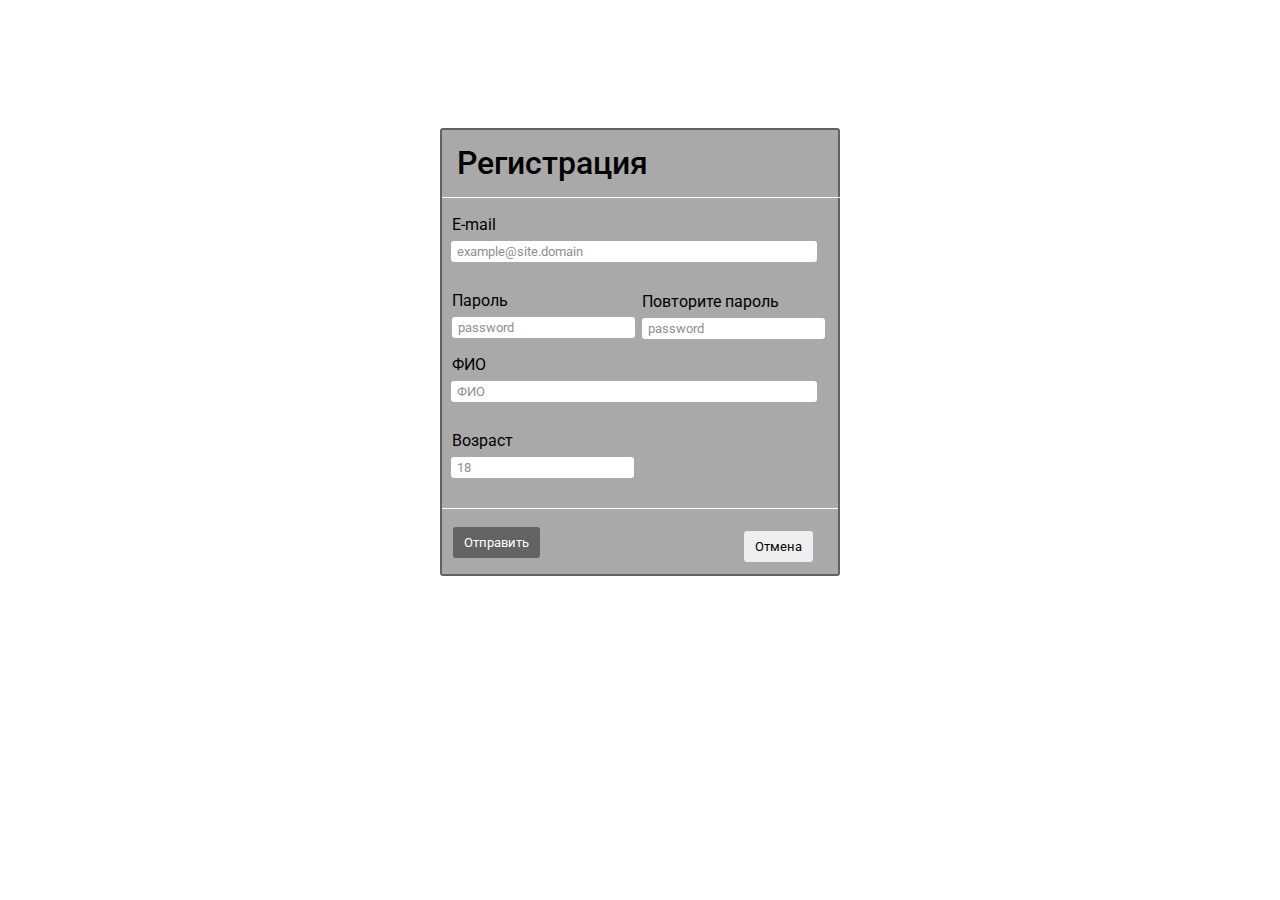
<file: 2/index.html>
<!DOCTYPE html>
<html lang="en">
<head>
	<meta charset="UTF-8">
	<meta name="viewport" content="width=device-width, initial-scale=1.0">
	<title>Форма Регистрации</title>
	<link rel="stylesheet" type="text/css" href="style.css">
</head>
<body>
	<main>
		<section>
			<div style="display: flex; justify-content: center; margin-top: 10%;" сlass="registration_name">
			 <form action="registration">
				<h1>Регистрация</h1>
				<label for="email">E-mail</label>
				<input class="position_wight" for="email" type="email" placeholder="example@site.domain">
				<label for="password">Пароль</label>
				<input class="pass" for="password" type="password" placeholder="password">
				<label class="passL"for="password_">Повторите пароль</label>
				<input class="pass1" for="password_"type="password" placeholder="password">
				<label for="FL_name">ФИО</label>
				<input class="position_wight" for="FL_name" type="text" placeholder="ФИО">
				<label for="age">Возраст</label>
				<input class="age" for="age" type="number" placeholder="18">
				<div class="line"></div>
				<button class="get" type="submit">Отправить</button>
				<button type="reset" class="canceling">Отмена</button>
			 </form>
			</div>
		</section>
	</main>
</body>
</html>
</file>
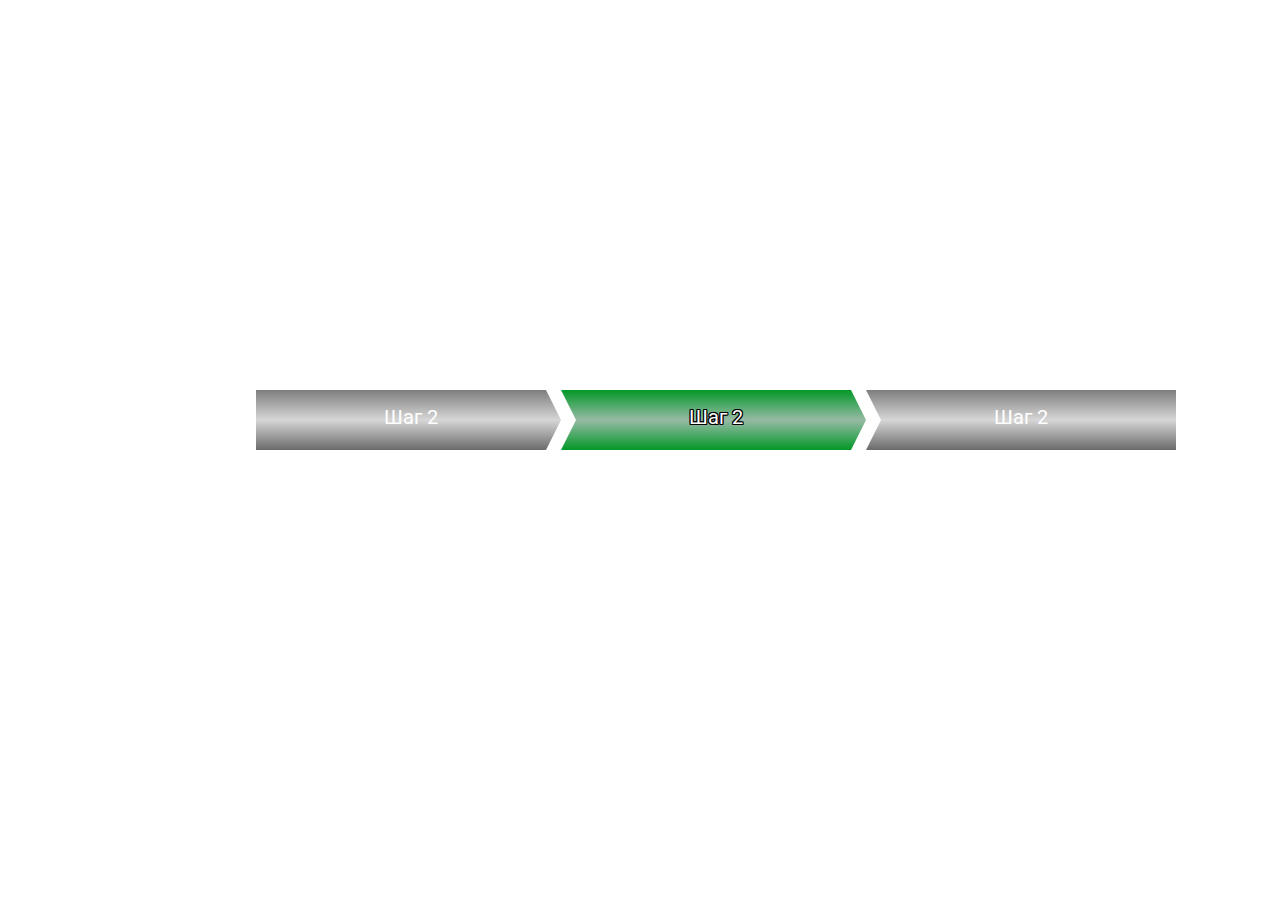
<file: 3/index.html>
<!DOCTYPE html>
<html lang="en">
<head>
	<meta charset="UTF-8">
	<meta name="viewport" content="width=device-width, initial-scale=1.0">
	<title>Document</title>
	<link rel="stylesheet" href="style.css">
</head>
<body>
	<div style="    top: 10%;display: flex;position: absolute; left: 20%; ">
	<div class="pointer_1">
	<div id="pointer"><p>Шаг 2</p></div>
	</div>
	<div class="pointer_2">
	<div id="pointer1"><p class="p">Шаг 2</p></div>
	</div>
	<div class="pointer_3">
	<div id="pointer2"><p>Шаг 2</p></div>
	</div>
	</div>
</body>
</html>
</file>
<file: 2/style.css>
@import url('https://fonts.googleapis.com/css2?family=Roboto:wght@500&display=swap');
@import url('https://fonts.googleapis.com/css2?family=Roboto&display=swap');
*{
	padding: 0;
	margin: 0;
	font-family: 'Roboto', sans-serif;
}
form{
	display: flex;
flex-direction: column;
align-items: flex-start;
position: relative;
width: 400px;
height: 448px;
background:#6262628c;
border: 2px solid #626262;
box-sizing: border-box;
border-radius: 3px;
}
h1{
	font-family: Roboto;
font-style: normal;
font-weight: 500;
font-size: 32px;
line-height: 37px;
display: block;
border-bottom: 1px solid white;
width: 100%;
padding: 15px;
font-family: 'Roboto', sans-serif;
}
.position_wight{
	    width: 360px;
    margin: 0px 17px 12px 9px;
    
}
label{
	    margin: 17px 10px 7px 10px;
}
input{
	border-radius: 1px;
	background-color: white;
	padding: 3px;
	border-radius: 3px;
	border:none;
}
.pass{
	margin:0px 1px 0px 10px
}
.pass1{
	    position: absolute;
    top: 188px;
    left: 200px;
}
.passL{
	position: absolute;
    top: 145px;
    left: 190px;
}
.age{
	margin: 0px 17px 12px 9px;
}
.line{
	    width: 100%;
    background: white;
    height: 1px;
    margin: 8px -9px 22px 0px;
    position: absolute;
    top: 370px;
}
button{
	 padding: 8px 11px;
	 margin: 10px;
}
.get{
	padding: 8px 11px;
    margin: 37px 37px 13px 11px;
    background: #00000069;
    color: white;
    border: none;
    border-radius: 3px
}
.canceling{
	position: absolute;
    border-radius: 3px;
    top: 391px;
    left: 292px;
    border:none;
}
input::placeholder{
	opacity: 0.8;
	padding: 3px;
}
.registration_name{
	display: flex;
	justify-content: center;
}
</file>
<file: 3/style.css>
@import url('https://fonts.googleapis.com/css2?family=Roboto:wght@500&display=swap');
*{
	margin: 0;
	padding: 0;
	font-family: 'Roboto', sans-serif;
	color:white;
	font-size:20px;
}
#pointer {
  width: 310px;
  height: 60px;
  position: relative;
  
  background: -webkit-linear-gradient(0deg, rgb(107, 107, 107), rgb(214, 214, 214) 50%, rgb(126, 126, 126));
background: -moz-linear-gradient(0deg, rgb(107, 107, 107), rgb(214, 214, 214) 50%, rgb(126, 126, 126));
background: linear-gradient(0deg, rgb(107, 107, 107), rgb(214, 214, 214) 50%, rgb(126, 126, 126));
text-align: center;
}

#pointer:before {
      content: "";
    position: absolute;
    right: -15px;
    bottom: 0;
    width: 20px;
    height: 0px;
    border-left: 15px solid transparent;
    border-top: 30px solid white;
    border-bottom: 30px solid white;
    background: -webkit-linear-gradient(90deg, rgb(107, 107, 107), rgb(214, 214, 214) 50%, rgb(126, 126, 126));
background: -moz-linear-gradient(90deg, rgb(107, 107, 107), rgb(214, 214, 214) 50%, rgb(126, 126, 126));
border-color: linear-gradient(90deg, rgb(107, 107, 107), rgb(214, 214, 214) 50%, rgb(126, 126, 126));
}
#pointer1 {
  width: 310px;
  height: 60px;
  position: relative;
  background: red;
  background: -webkit-linear-gradient(0deg, rgb(3, 152, 40), rgb(150, 186, 165) 50%, rgb(3, 152, 40));
background: -moz-linear-gradient(0deg, rgb(3, 152, 40), rgb(150, 186, 165) 50%, rgb(3, 152, 40));
background: linear-gradient(0deg, rgb(3, 152, 40), rgb(150, 186, 165) 50%, rgb(3, 152, 40));
text-align: center;
}
#pointer1:after {
    content: "";
    position: absolute;
   
    left: 0;
    bottom: 0;
    width: 0;
    height: 0;
    border-left: 15px solid white;
    border-top: 30px solid transparent;
    border-bottom: 30px solid transparent;
   
}
#pointer1:before {
        content: "";
    position: absolute;
    right: -15px;
    bottom: 0;
    width: 20px;
    height: 0px;
    border-left: 15px solid transparent;
    border-top: 30px solid white;
    border-bottom: 30px solid white;
    background: -webkit-linear-gradient(90deg, rgb(107, 107, 107), rgb(214, 214, 214) 50%, rgb(126, 126, 126));
}
#pointer2 {
  width: 310px;
  height: 60px;
  position: relative;
  background: red;
  background: -webkit-linear-gradient(0deg, rgb(107, 107, 107), rgb(214, 214, 214) 50%, rgb(126, 126, 126));
background: -moz-linear-gradient(0deg, rgb(107, 107, 107), rgb(214, 214, 214) 50%, rgb(126, 126, 126));
background: linear-gradient(0deg, rgb(107, 107, 107), rgb(214, 214, 214) 50%, rgb(126, 126, 126));
text-align: center;
}
#pointer2:after {
    content: "";
    position: absolute;
   
    left: 0;
    bottom: 0;
    width: 0;
    height: 0;
    border-left: 15px solid white;
    border-top: 30px solid transparent;
    border-bottom: 30px solid transparent;

}

.pointer_1{
	position: absolute;
	top: 300px;

}
.pointer_2{
position: absolute;
    top: 300px;
    left: 305px;
}
.pointer_3{
    position: absolute;
    top: 300px;
    left: 610px;
}
p {
	padding-top: 15px;
}
.p{
	text-shadow:0px 1px 0 rgb(0,0,0),0px -1px 0 rgb(0,0,0),1px 0px 0 rgb(0,0,0),-1px 0px 0 rgb(0,0,0),1px 1px 0 rgb(0,0,0),1px -1px 0 rgb(0,0,0),-1px 1px 0 rgb(0,0,0),-1px -1px 0 rgb(0,0,0);
-webkit-text-shadow:0px 1px 0 rgb(0,0,0),0px -1px 0 rgb(0,0,0),1px 0px 0 rgb(0,0,0),-1px 0px 0 rgb(0,0,0),1px 1px 0 rgb(0,0,0),1px -1px 0 rgb(0,0,0),-1px 1px 0 rgb(0,0,0),-1px -1px 0 rgb(0,0,0);
-moz-text-shadow:0px 1px 0 rgb(0,0,0),0px -1px 0 rgb(0,0,0),1px 0px 0 rgb(0,0,0),-1px 0px 0 rgb(0,0,0),1px 1px 0 rgb(0,0,0),1px -1px 0 rgb(0,0,0),-1px 1px 0 rgb(0,0,0),-1px -1px 0 rgb(0,0,0);
font-size:20px;
color:rgb(255, 255, 255);
}
</file>
